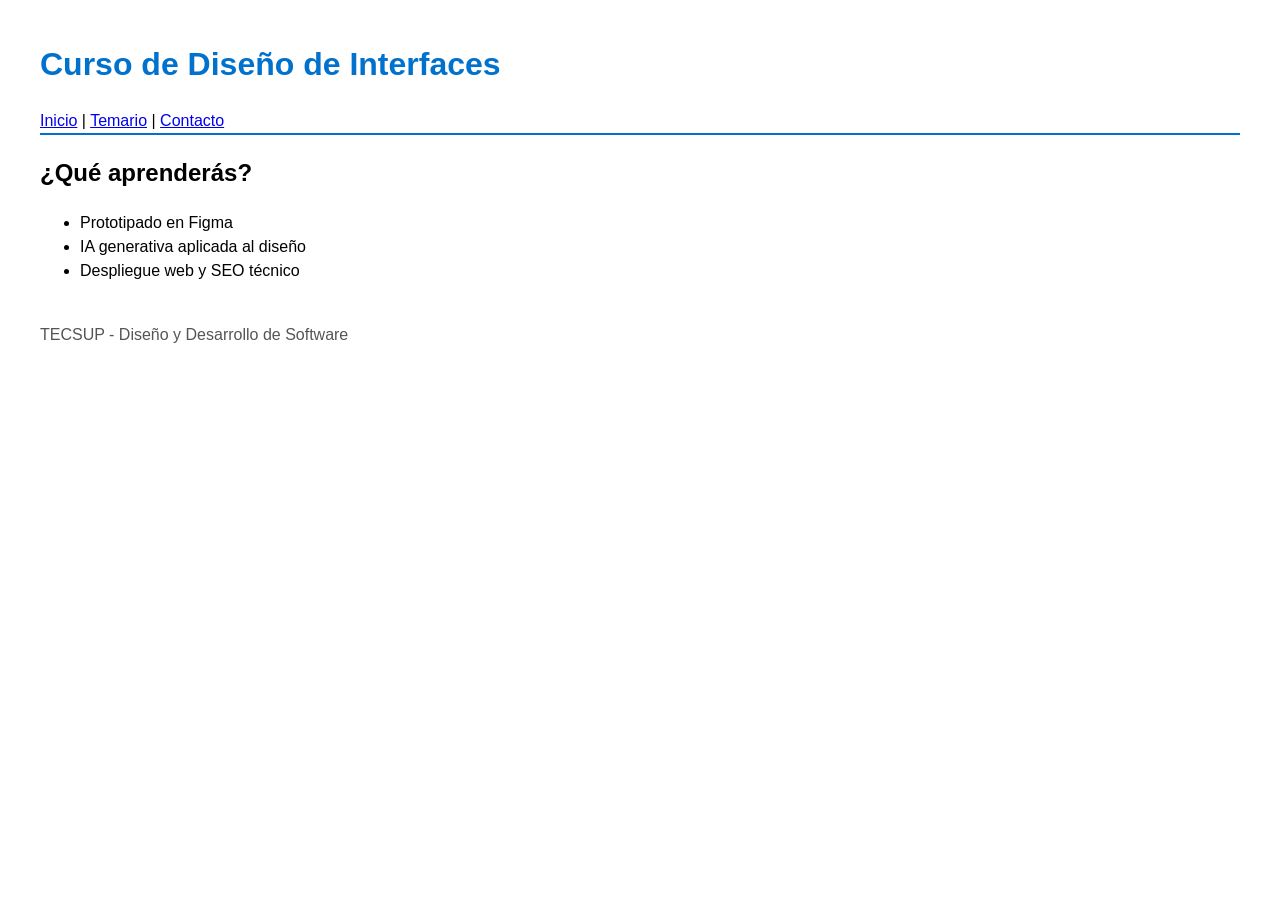
<file: index.html>
<!DOCTYPE html> 
<html lang="es"> 
<head> 
  <meta charset="UTF-8"> 
  <meta name="viewport" content="width=device-width, initial-scale=1.0">  
  <title>Curso de Diseño de Interfaces | TECSUP</title> 
  <meta name="description" content="Aprende prototipado, IA generativa y despliegue web en el curso de Diseño de Interfaces de TECSUP."> 
  
  <!-- Open Graph: vista previa al compartir en redes -->
  <meta property="og:title" content="Curso de Diseño de Interfaces | TECSUP">
  <meta property="og:description" content="Prototipado, IA generativa y despliegue web.">
  <meta property="og:type" content="website">
  <meta property="og:url" content="https://lab15-seo.vercel.app/">

  <link rel="stylesheet" href="estilos.css"> 

  <script type="application/ld+json">
  {
    "@context": "https://schema.org",
    "@type": "Course",
    "name": "Diseño de Interfaces de Programación Avanzado",
    "description": "Prototipado, IA generativa y despliegue web.",
    "provider": {
      "@type": "Organization",
      "name": "TECSUP"
    }
  }
  </script>
</head> 
<body> 
  <header> 
    <h1>Curso de Diseño de Interfaces</h1> 
    <nav> 
      <a href="/">Inicio</a> | <a href="/temario.html">Temario</a> | <a href="#contacto">Contacto</a> 
    </nav>
  </header> 
  <main> 
    <section id="temario"> 
      <h2>¿Qué aprenderás?</h2> 
      <ul> 
        <li>Prototipado en Figma</li> 
        <li>IA generativa aplicada al diseño</li> 
        <li>Despliegue web y SEO técnico</li> 
      </ul> 
    </section> 
  </main> 
  <footer id="contacto"> 
    <p>TECSUP - Diseño y Desarrollo de Software</p> 
  </footer> 
</body> 
</html>
</file>
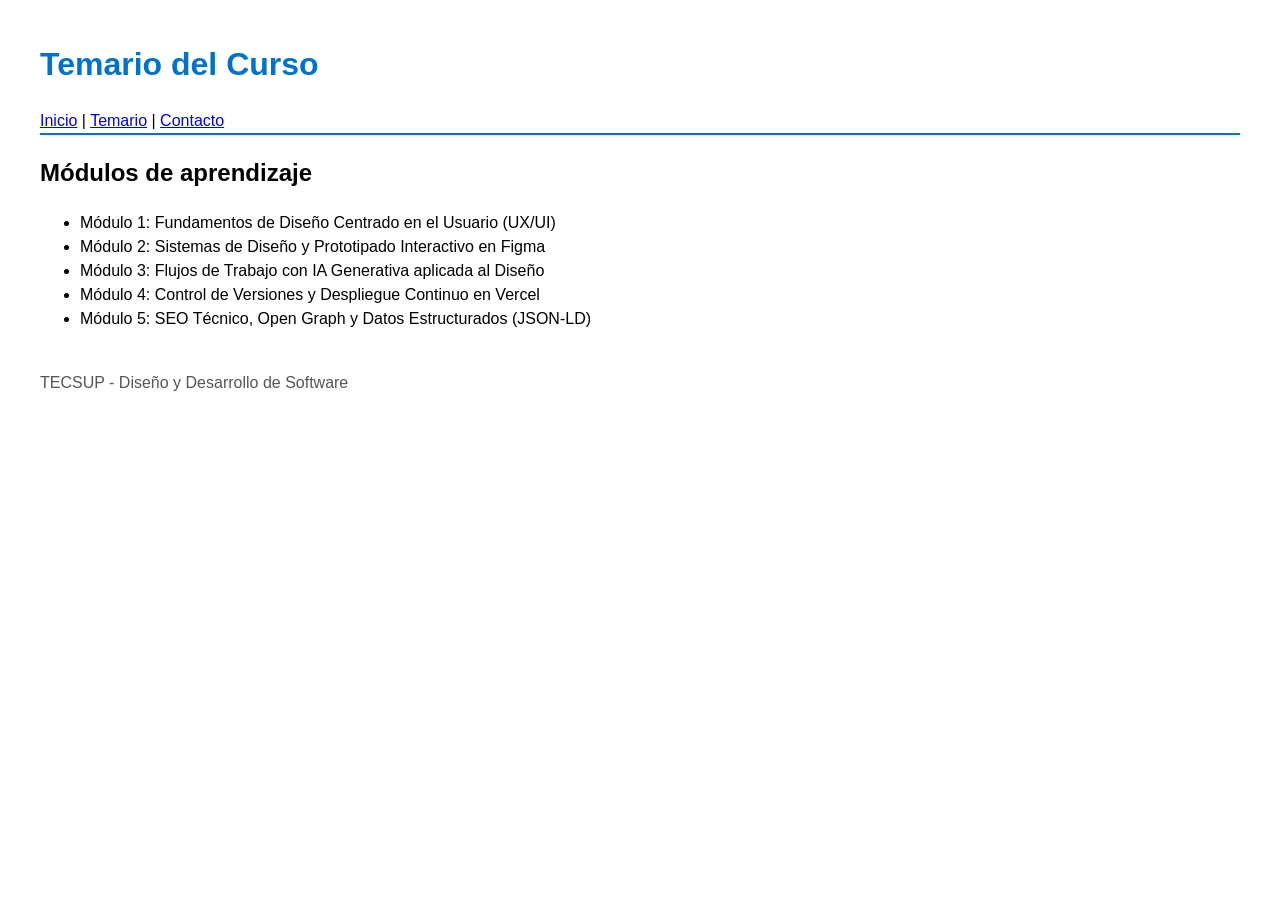
<file: temario.html>
<!DOCTYPE html>
<html lang="es">
<head>
  <meta charset="UTF-8">
  <meta name="viewport" content="width=device-width, initial-scale=1.0">
  <title>Temario | Curso de Diseño de Interfaces</title>
  <meta name="description" content="Conoce los módulos y temas que aprenderás en el curso de Diseño de Interfaces de TECSUP, desde Figma hasta SEO técnico.">

  <!-- Open Graph: vista previa al compartir en redes -->
  <meta property="og:title" content="Temario | Curso de Diseño de Interfaces">
  <meta property="og:description" content="Explora los 5 módulos prácticos de prototipado, IA generativa, despliegue web y SEO técnico.">
  <meta property="og:type" content="website">
  <meta property="og:url" content="https://lab15-seo-nu.vercel.app/temario.html">

  <link rel="stylesheet" href="estilos.css">

  <script type="application/ld+json">
  {
    "@context": "https://schema.org",
    "@type": "Course",
    "name": "Diseño de Interfaces de Programación Avanzado",
    "description": "Temario completo del curso: fundamentos UX/UI, prototipado en Figma, IA generativa, despliegue continuo y SEO técnico.",
    "provider": {
      "@type": "Organization",
      "name": "TECSUP"
    }
  }
  </script>
</head>
<body>
  <header>
    <h1>Temario del Curso</h1>
    <nav>
      <a href="/">Inicio</a> | <a href="/temario.html">Temario</a> | <a href="/#contacto">Contacto</a>
    </nav>
  </header>
  <main>
    <section id="lista-temario">
      <h2>Módulos de aprendizaje</h2>
      <ul>
        <li>Módulo 1: Fundamentos de Diseño Centrado en el Usuario (UX/UI)</li>
        <li>Módulo 2: Sistemas de Diseño y Prototipado Interactivo en Figma</li>
        <li>Módulo 3: Flujos de Trabajo con IA Generativa aplicada al Diseño</li>
        <li>Módulo 4: Control de Versiones y Despliegue Continuo en Vercel</li>
        <li>Módulo 5: SEO Técnico, Open Graph y Datos Estructurados (JSON-LD)</li>
      </ul>
    </section>
  </main>
  <footer id="contacto">
    <p>TECSUP - Diseño y Desarrollo de Software</p>
  </footer>
</body>
</html>
</file>
<file: estilos.css>
body { 
 font-family: Arial, sans-serif; 
 margin: 40px; 
 line-height: 1.5; 
} 
header { 
 border-bottom: 2px solid #0072ce; 
} 
h1 { 
 color: #0072ce; 
} 
footer { 
 margin-top: 40px; 
 color: #555; 
}
</file>
